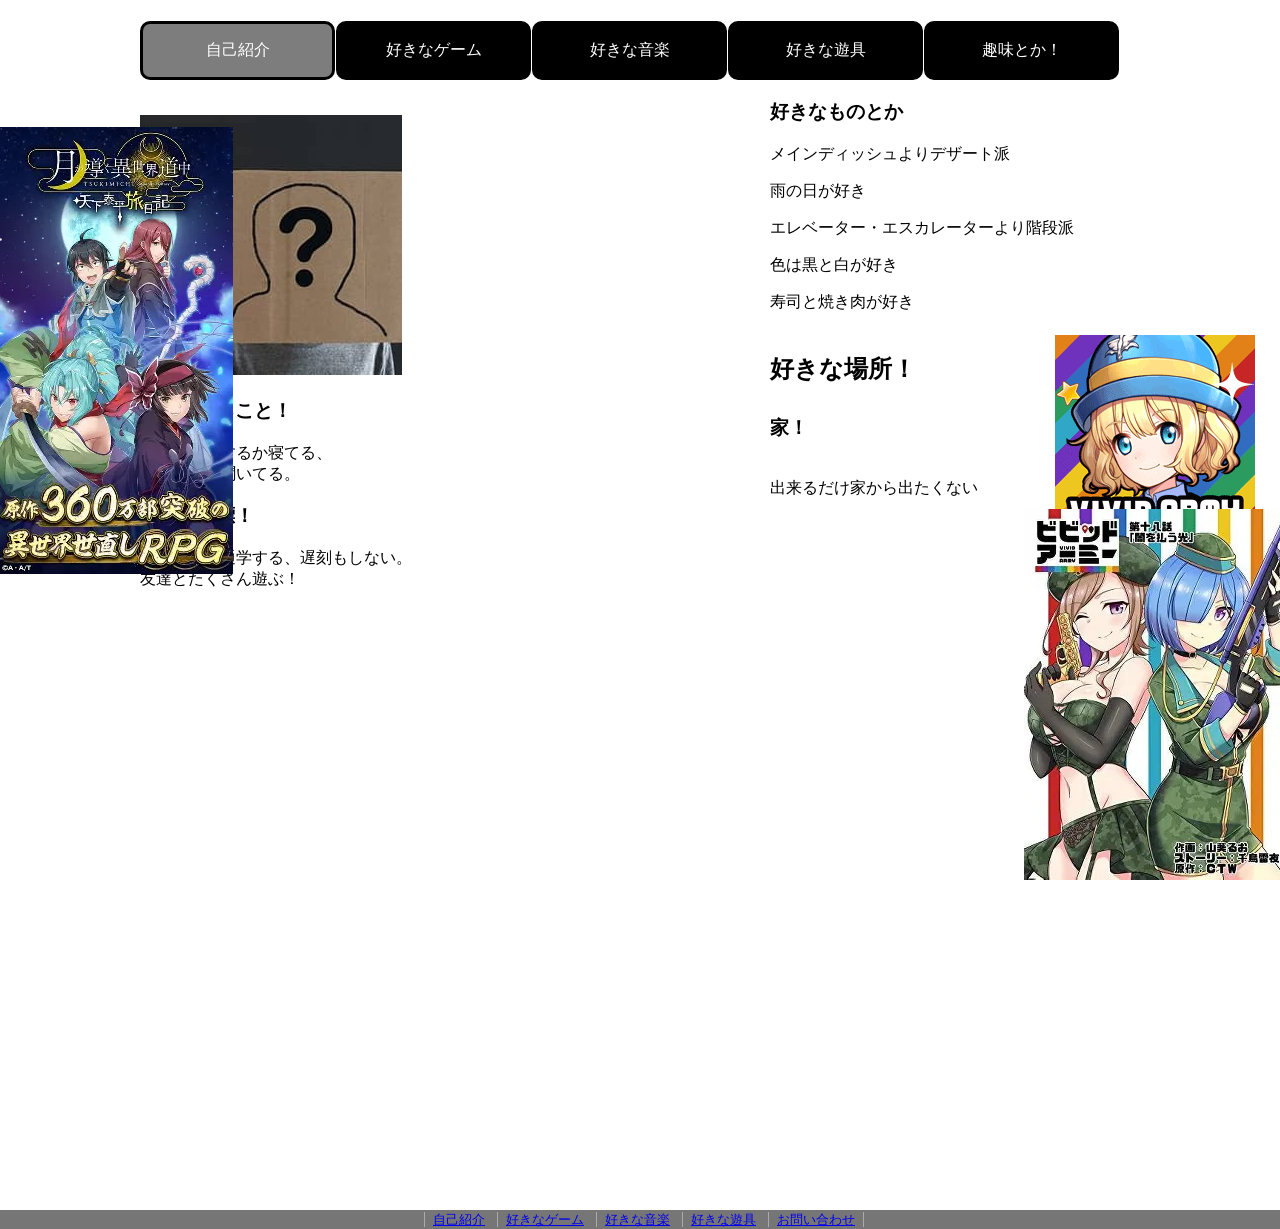
<file: index.html>
<!DOCTYPE html>
<html lang="ja">
    <head>
        <meta charset="UTF-8">
        <title>👈これ昔公園にあったよね.com</title>
        <link rel="stylesheet" href="css/style.css">                              <!--サイト名-->
    </head>
    <body>
        <header>
            <h1><a href="jiko.html"></a></h1>
             <nav id="global_navi">
                <ul>
                    <li class="current"><a href="jiko.html">自己紹介</a></li> 
                    <li><a href="game.html">好きなゲーム</a></li>
                    <li><a href="music.html">好きな音楽</a></li>
                    <li><a href="yuugu.html">好きな遊具</a></li>
                    <li><a href="contact.html">趣味とか！</a></li>                  <!--目次-->
                </ul>
            </nav>
        </header>



<div class="left">
  <div class="ad1"><img src="課題.img/kou2s.webp"></div>
</div>

<div class="right">
    <div class="ad2"><img src="課題.img/icon.gif"></div>
    <div class="ad3">close ✕</div>
    <div class="ad4"><img src="課題.img/kou3.webp"></div>
</div>



        <div id="wrapper">
            <div id="main">
                <section id="me">
                    <figure>
                        <img src="課題.img/OIP.jpg">
                        <h3><figcaption id="m"></figcaption></h3>
                        <h3>休日にすること！</h3>
                        <p>一生ゲームするか寝てる、<br>ずっと音楽聞いてる。</p>
                        <h3>最近の目標！</h3>
                        <p>休まず毎日通学する、遅刻もしない。<br>友達とたくさん遊ぶ！</p>
                    </figure>
                    <h3>好きなものとか</h3>
                        <p>メインディッシュよりデザート派</p>
                        <p>雨の日が好き</p>
                        <p>エレベーター・エスカレーターより階段派</p>
                        <p>色は黒と白が好き</p>
                        <p>寿司と焼き肉が好き</p>
                </section>
            </div>                                                                <!--自己紹介-->
            <div id="basyo">
                <h2>好きな場所！</h2>
                <h3>家！</h3><br><p>出来るだけ家から出たくない</p>
                <iframe src="https://www.google.com/maps/embed?pb=!1m18!1m12!1m3!1d3213.0888553991654!2d140.47163897652985!3d36.358626572376245!2m3!1f0!2f0!3f0!3m2!1i1024!2i768!4f13.1!3m3!1m2!1s0x6022251db7b7c273%3A0xcf1d71992a7724b9!2z44CSMzEwLTA4MzYg6Iyo5Z-O55yM5rC05oi45biC5YWD5ZCJ55Sw55S677yT77yV77yR4oiS77yS!5e0!3m2!1sja!2sjp!4v1779256975981!5m2!1sja!2sjp" width="900" height="600" style="border:0;" allowfullscreen="" loading="lazy" referrerpolicy="no-referrer-when-downgrade"></iframe>
            </div>


        </div>



        <footer>
            <div id="footer_nav">
                <ul>
                    <li><a href="jiko.html">自己紹介</a></li> 
                    <li><a href="game.html">好きなゲーム</a></li>
                    <li><a href="music.html">好きな音楽</a></li>
                    <li><a href="yuugu.html">好きな遊具</a></li>
                    <li><a href="contact.html">お問い合わせ</a></li>
                </ul>
            </div>
        </footer>

    </body>
</html>
</file>
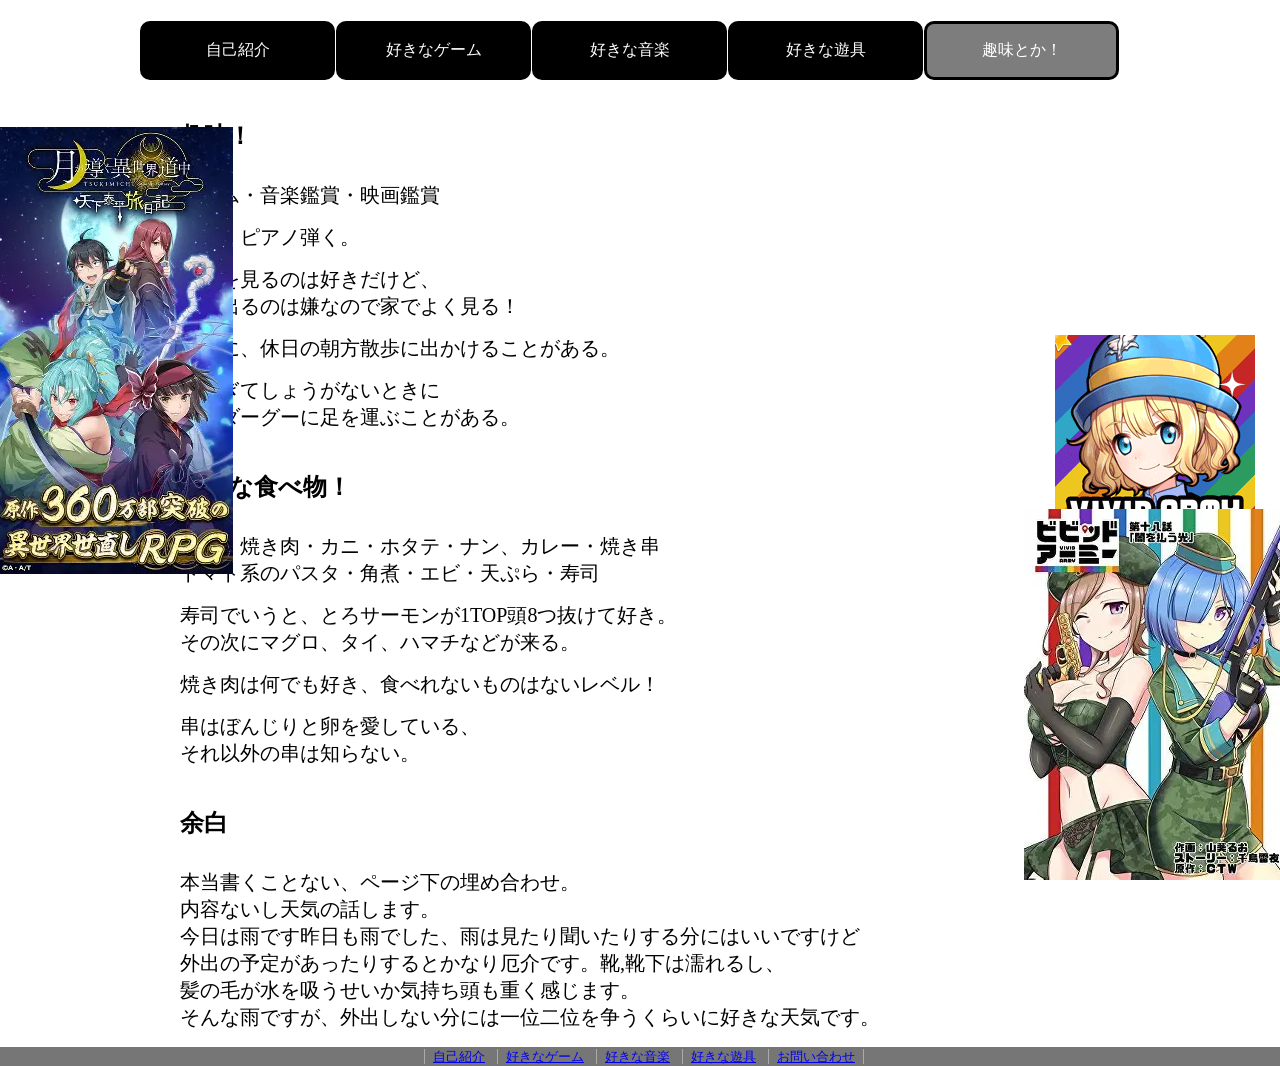
<file: contact.html>
<!DOCTYPE html>
<html lang="ja">
    <head>
        <meta charset="UTF-8">
        <title>👈これ昔公園にあったよね.com</title>
        <link rel="stylesheet" href="css/style.css">                              <!--サイト名-->
    </head>
    <body>
        <header>
            <h1><a href="jiko.html"></a></h1>
             <nav id="global_navi">
                <ul>
                    <li><a href="jiko.html">自己紹介</a></li> 
                    <li><a href="game.html">好きなゲーム</a></li>
                    <li><a href="music.html">好きな音楽</a></li>
                    <li><a href="yuugu.html">好きな遊具</a></li>
                    <li class="current"><a href="contact.html">趣味とか！</a></li>                  <!--目次-->
                </ul>
            </nav>
        </header>



<div class="left">
  <div class="ad1"><img src="課題.img/kou2s.webp"></div>
</div>

<div class="right">
    <div class="ad2"><img src="課題.img/icon.gif"></div>
    <div class="ad3">close ✕</div>
    <div class="ad4"><img src="課題.img/kou3.webp"></div>
</div>



        <div id="wrapper">
            <div id="main">
                <section class="kakaka">
                   <ul>
                    <h2>趣味！</h2>
                    <li>ゲーム・音楽鑑賞・映画鑑賞</li>
                    <li>時々、ピアノ弾く。</li>
                    <li>映画を見るのは好きだけど、<br>外に出るのは嫌なので家でよく見る！</li>
                    <li>たまに、休日の朝方散歩に出かけることがある。</li>
                    <li>暇すぎてしょうがないときに<br>ワンダーグーに足を運ぶことがある。</li>
                    <h2>好きな食べ物！</h2>
                    <li>寿司・焼き肉・カニ・ホタテ・ナン、カレー・焼き串<br>トマト系のパスタ・角煮・エビ・天ぷら・寿司</li>
                    <li>寿司でいうと、とろサーモンが1TOP頭8つ抜けて好き。<br>その次にマグロ、タイ、ハマチなどが来る。</li>
                    <li>焼き肉は何でも好き、食べれないものはないレベル！</li>
                    <li>串はぼんじりと卵を愛している、<br>それ以外の串は知らない。</li>
                    <h2>余白</h2>
                    <li>本当書くことない、ページ下の埋め合わせ。<br>内容ないし天気の話します。<br>今日は雨です昨日も雨でした、雨は見たり聞いたりする分にはいいですけど<br>外出の予定があったりするとかなり厄介です。靴,靴下は濡れるし、<br>髪の毛が水を吸うせいか気持ち頭も重く感じます。<br>そんな雨ですが、外出しない分には一位二位を争うくらいに好きな天気です。</li>
                   </ul>
                </section>
            </div>                                                                <!---->
        </div>



        <footer>
            <div id="footer_nav">
                <ul>
                    <li><a href="jiko.html">自己紹介</a></li> 
                    <li><a href="game.html">好きなゲーム</a></li>
                    <li><a href="music.html">好きな音楽</a></li>
                    <li><a href="yuugu.html">好きな遊具</a></li>
                    <li><a href="contact.html">お問い合わせ</a></li>
                </ul>
            </div>
        </footer>

    </body>
</html>
</file>
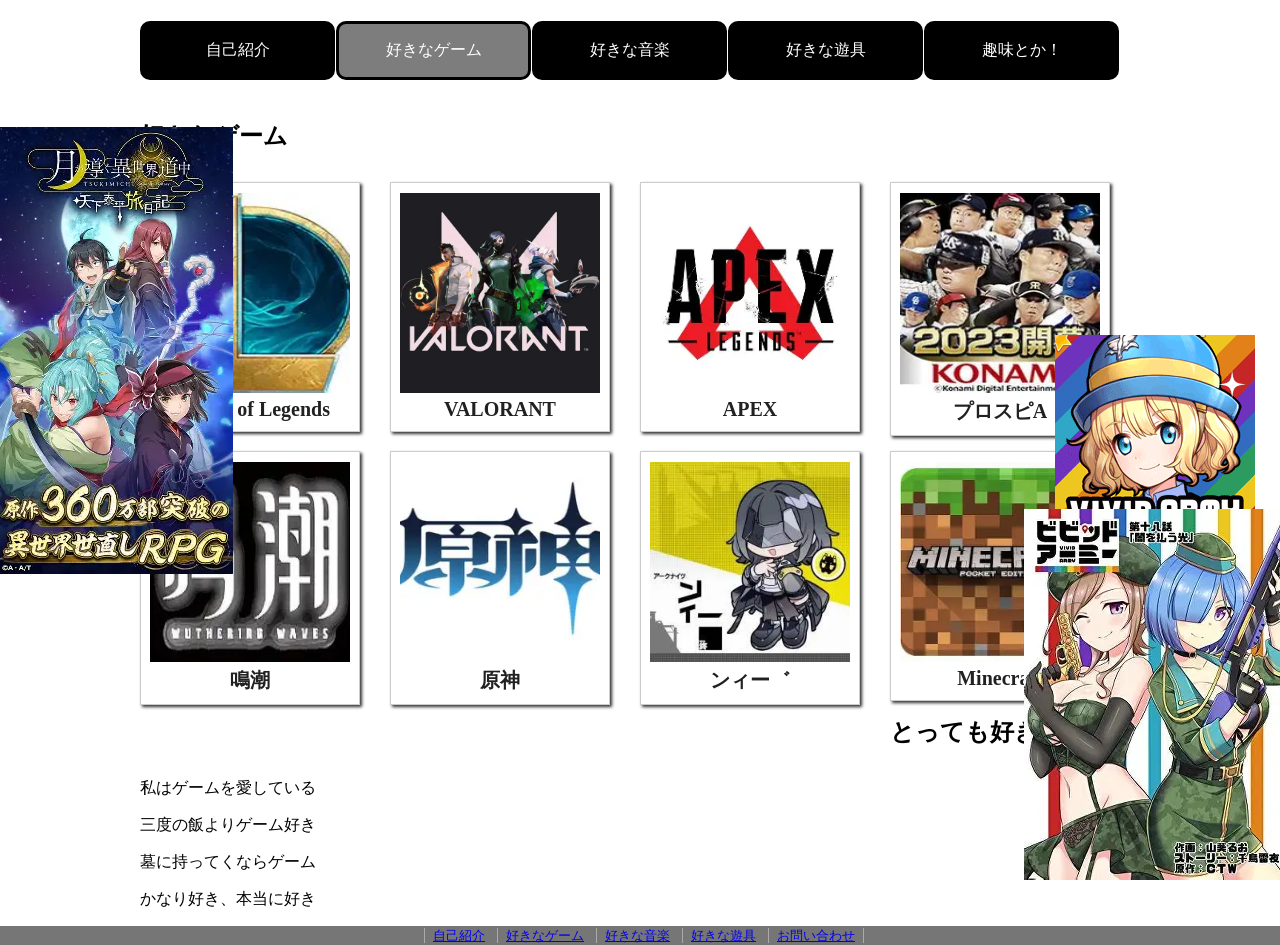
<file: game.html>
<!DOCTYPE html>
<html lang="ja">
    <head>
        <meta charset="UTF-8">
        <title>👈これ昔公園にあったよね.com</title>
        <link rel="stylesheet" href="css/style.css">                              <!--サイト名-->
    </head>
    <body>
        <header>
            <h1><a href="jiko.html"></a></h1>
             <nav id="global_navi">
                <ul>
                    <li><a href="jiko.html">自己紹介</a></li> 
                    <li class="current"><a href="game.html">好きなゲーム</a></li>
                    <li><a href="music.html">好きな音楽</a></li>
                    <li><a href="yuugu.html">好きな遊具</a></li>
                    <li><a href="contact.html">趣味とか！</a></li>                  <!--目次-->
                </ul>
            </nav>
        </header>



<div class="left">
  <div class="ad1"><img src="課題.img/kou2s.webp"></div>
</div>

<div class="right">
    <div class="ad2"><img src="課題.img/icon.gif"></div>
    <div class="ad3">close ✕</div>
    <div class="ad4"><img src="課題.img/kou3.webp"></div>
</div>



        <div id="game">
            <div id="wrapper">
                <div id="main">
                    <section id="gallery">
                        <h2>好きなゲーム</h2>
                        <ul>
                                <li><img src="課題.img/lol.webp"><br>League of Legends</li>
                                <li><img src="課題.img/valo.jpg"><br>VALORANT</li>
                                <li><img src="課題.img/apex.webp"><br>APEX</li>
                                <li><img src="課題.img/purosupi.webp"><br>プロスピA</li>
                                <li><img src="課題.img/meityou.webp"><br>鳴潮</li>
                                <li><img src="課題.img/gensin.webp"><br>原神</li>
                                <li><img src="課題.img/nxi-.webp"><br>ンィー゛</li>
                                <li><img src="課題.img/minecraft.webp"><br>Minecraft</li>
                            </ul>
                        </section>
                </div>
                <div id="cha">
                    <h2>とっても好き</h2>
                    <p>私はゲームを愛している</p>
                    <P>三度の飯よりゲーム好き</P>
                    <p>墓に持ってくならゲーム</p>
                    <p>かなり好き、本当に好き</p>
                </div>
        </div>
        </div>



        <footer>
            <div id="footer_nav">
                <ul>
                    <li><a href="jiko.html">自己紹介</a></li> 
                    <li><a href="game.html">好きなゲーム</a></li>
                    <li><a href="music.html">好きな音楽</a></li>
                    <li><a href="yuugu.html">好きな遊具</a></li>
                    <li><a href="contact.html">お問い合わせ</a></li>
                </ul>
            </div>
        </footer>

    </body>
</html>
</file>
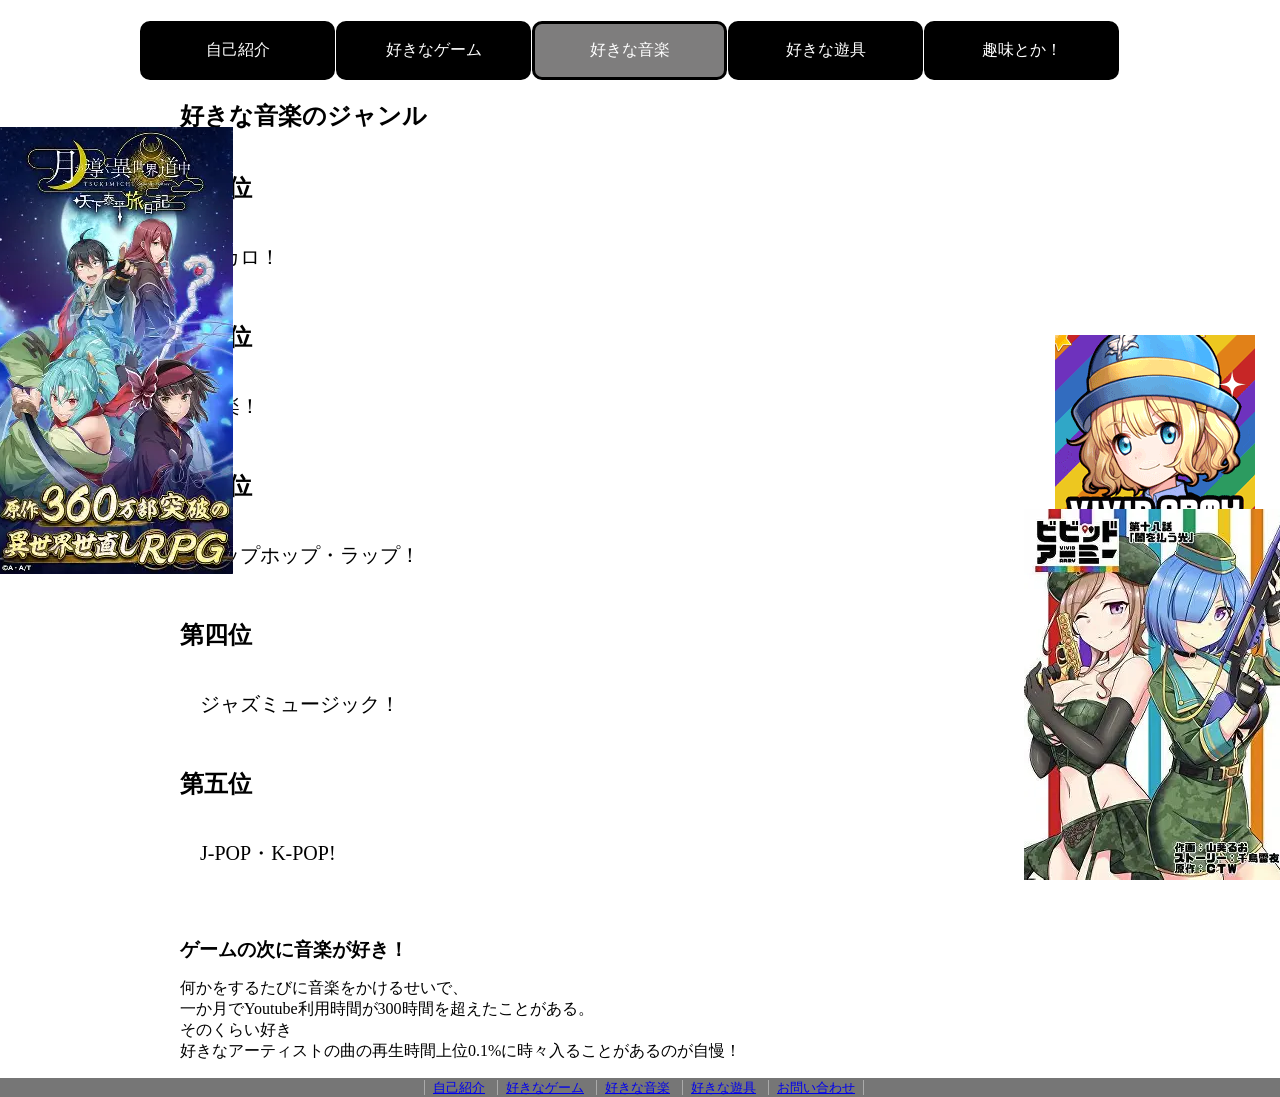
<file: music.html>
<!DOCTYPE html>
<html lang="ja">
    <head>
        <meta charset="UTF-8">
        <title>👈これ昔公園にあったよね.com</title>
        <link rel="stylesheet" href="css/style.css">                              <!--サイト名-->
    </head>
    <body>
        <header>
            <h1><a href="jiko.html"></a></h1>
             <nav id="global_navi">
                <ul>
                    <li><a href="jiko.html">自己紹介</a></li> 
                    <li><a href="game.html">好きなゲーム</a></li>
                    <li class="current"><a href="music.html">好きな音楽</a></li>
                    <li><a href="yuugu.html">好きな遊具</a></li>
                    <li><a href="contact.html">趣味とか！</a></li>                  <!--目次-->
                </ul>
            </nav>
        </header>



<div class="left">
  <div class="ad1"><img src="課題.img/kou2s.webp"></div>
</div>

<div class="right">
    <div class="ad2"><img src="課題.img/icon.gif"></div>
    <div class="ad3">close ✕</div>
    <div class="ad4"><img src="課題.img/kou3.webp"></div>
</div>



        <div id="wrapper">
            <div id="main">
                <section id="music">
                    <ul>
                        <h1>好きな音楽のジャンル</h1>
                        <h2>第一位</h2>
                        <li>ボカロ！</li>
                        <h2>第二位</h2>
                        <li>洋楽！</li>
                        <h2>第三位</h2>
                        <li>ホップホップ・ラップ！</li>
                        <h2>第四位</h2>
                        <li>ジャズミュージック！</li>
                        <h2>第五位</h2>
                        <li>J-POP・K-POP!</li>
                        <h3>ゲームの次に音楽が好き！</h3>
                        <p>何かをするたびに音楽をかけるせいで、<br>一か月でYoutube利用時間が300時間を超えたことがある。<br>そのくらい好き</p>
                        <p>好きなアーティストの曲の再生時間上位0.1%に時々入ることがあるのが自慢！</p>
                    </ul>
                </section>
            </div>                                                                <!---->

        </div>



        <footer>
            <div id="footer_nav">
                <ul>
                    <li><a href="jiko.html">自己紹介</a></li> 
                    <li><a href="game.html">好きなゲーム</a></li>
                    <li><a href="music.html">好きな音楽</a></li>
                    <li><a href="yuugu.html">好きな遊具</a></li>
                    <li><a href="contact.html">お問い合わせ</a></li>
                </ul>
            </div>
        </footer>

    </body>
</html>
</file>
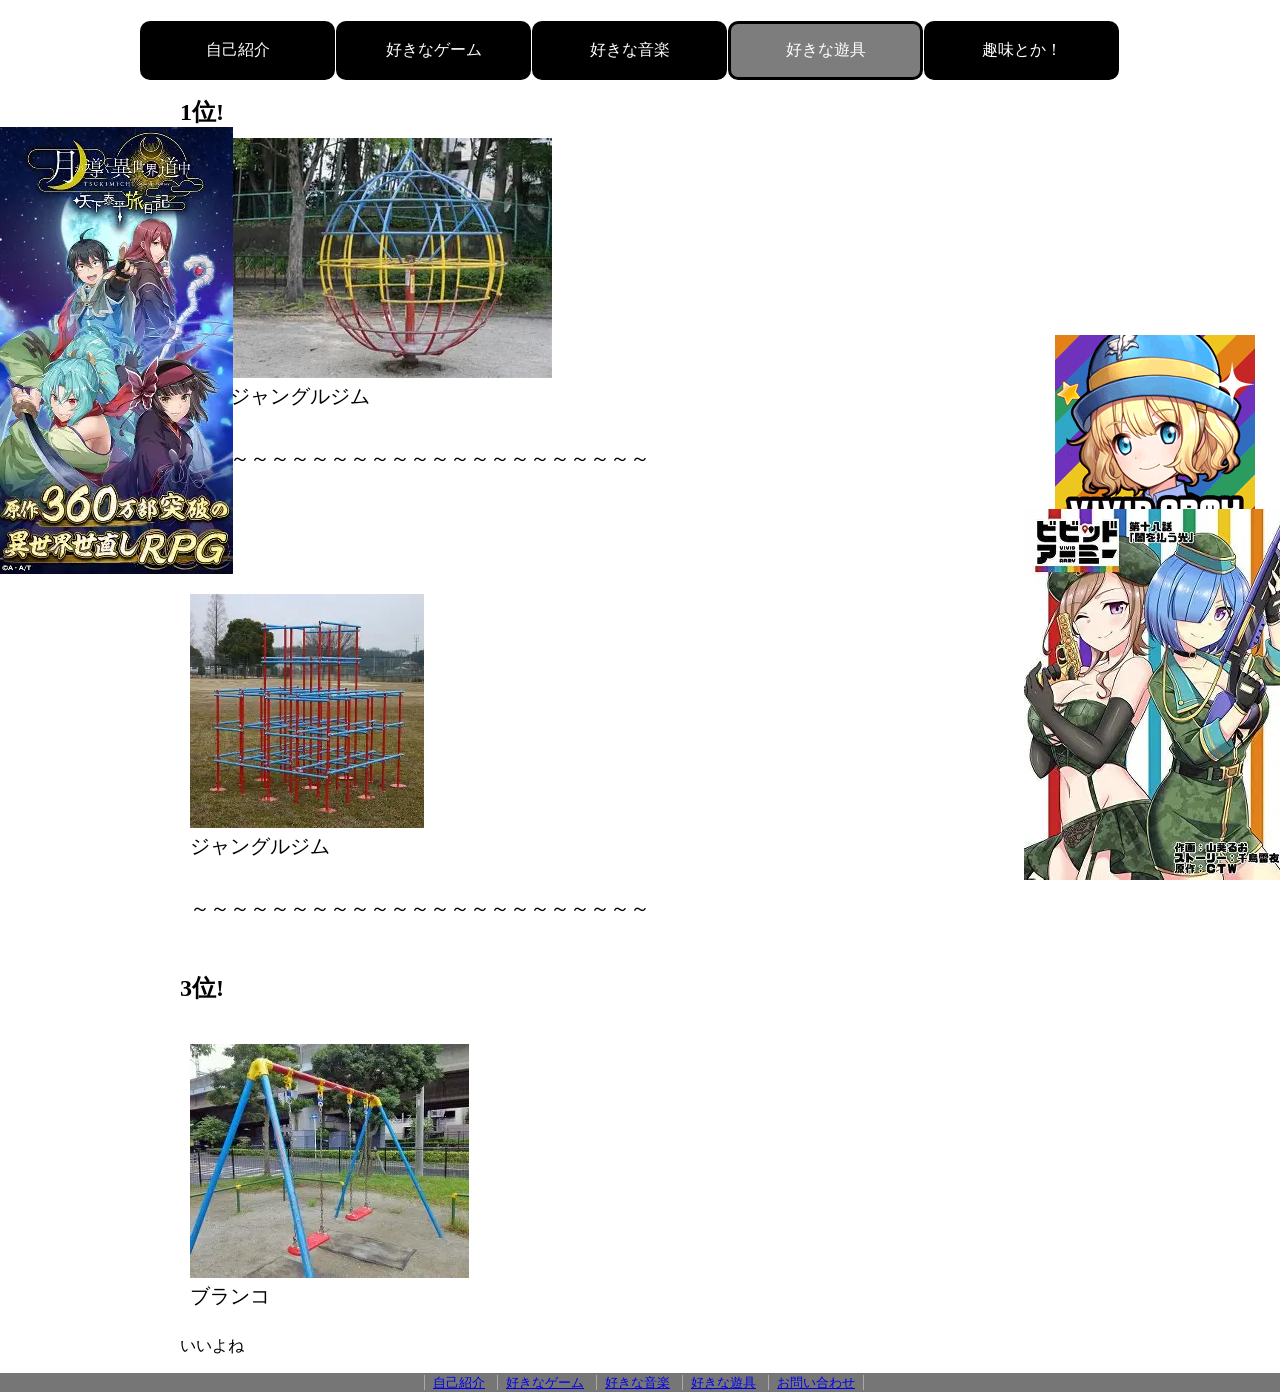
<file: yuugu.html>
<!DOCTYPE html>
<html lang="ja">
    <head>
        <meta charset="UTF-8">
        <title>👈これ昔公園にあったよね.com</title>
        <link rel="stylesheet" href="css/style.css">                              <!--サイト名-->
    </head>
    <body>
        <header>
            <h1><a href="jiko.html"></a></h1>
             <nav id="global_navi">
                <ul>
                    <li><a href="jiko.html">自己紹介</a></li> 
                    <li><a href="game.html">好きなゲーム</a></li>
                    <li><a href="music.html">好きな音楽</a></li>
                    <li class="current"><a href="yuugu.html">好きな遊具</a></li>
                    <li><a href="contact.html">趣味とか！</a></li>                  <!--目次-->
                </ul>
            </nav>
        </header>



<div class="left">
  <div class="ad1"><img src="課題.img/kou2s.webp"></div>
</div>

<div class="right">
    <div class="ad2"><img src="課題.img/icon.gif"></div>
    <div class="ad3">close ✕</div>
    <div class="ad4"><img src="課題.img/kou3.webp"></div>
</div>



        <div id="wrapper">
            <div id="main">
                <section id="yuugu">
                    <ul>
                        <h1>1位!</h1>
                        <li><img src="課題.img/OIP.webp"><br>回転ジャングルジム</li>
                        <li>～～～～～～～～～～～～～～～～～～～～～～～</li>
                        <h2>2位!</h2>
                        <li><img src="課題.img/jyan.webp"><br>ジャングルジム</li>
                        <li>～～～～～～～～～～～～～～～～～～～～～～～</li>
                        <h2>3位!</h2>
                        <li><img src="課題.img/bura.webp"><br>ブランコ</li>
                        <p>いいよね</p>
                    </ul>
                </section>
            </div>                                                                <!--コォーーーー-->

        </div>



        <footer>
            <div id="footer_nav">
                <ul>
                    <li><a href="jiko.html">自己紹介</a></li> 
                    <li><a href="game.html">好きなゲーム</a></li>
                    <li><a href="music.html">好きな音楽</a></li>
                    <li><a href="yuugu.html">好きな遊具</a></li>
                    <li><a href="contact.html">お問い合わせ</a></li>
                </ul>
            </div>
        </footer>

    </body>
</html>
</file>
<file: css/style.css>
@charset "utf-8";

body {
    margin: 0 auto;
    padding: 0;
}



#wrapper {
    width: 1000px;
    margin: 0 auto;
}

#main {
    width: 1000px;
}



#wrapper main {
    width: 1000px;
    
}

#wrapper main ul li {
    font-size: 35px;
}



#global_navi {
    width: 1000px;
    clear: both;
    overflow: hidden;
    margin: 16px auto;
}
#global_navi ul {
    list-style: none;
    margin: 0;
    padding: 0;
}
#global_navi ul li {
    width: 195px;
    float: left;
    margin-right: 1px;
    text-align: center;
}
#global_navi ul li a {
    display: block;
    padding: 16px;
    background-color: #000000;
    color: #fff;
    text-decoration: none;
    transition: background-color 0.2s linear;
    border: 3px solid #000000;
    border-radius: 10px;
}
#global_navi ul li.current a {
    background-color: #7e7d7d;
}
#global_navi ul li a:hover {
    background-color: #8f8f8f;
}



footer {
    background-color: #767676;
    text-align: center;
    padding-bottom: 0;
}
footer #fotter_nav {
    background-color: #efefef;
    padding: 10px 0;
    color: #efefef;
}
footer #footer_nav ul {
    list-style: none;
    margin: 0;
    padding: 0;
}
footer #footer_nav li {
    display: inline;
    border-left: solid 1px #aaa;
    margin-left: 8px;
    padding-left: 8px;
    font-size: smaller;
}
footer #footer_nav li:last-child {
    border-right: solid 1px #aaa;
    padding: 0 8px;
}
footer small {
    display: block;
    padding: 8px 0;
    color: #fff;
}



#gallery ul {
    list-style: none;
    margin: 0;
    padding: 0;
}
#gallery ul li {
    width: 218px;
    margin: 0 30px 30px 0;
    padding: 10px 0;
    border: solid 1px #ccc;
    float: left;
    text-align: center;
    color: #212121;
    font-weight: bold;
    box-shadow: 2px 2px 3px #333; 
}
#gallery ul li :nth-child(4n) {
    margin-right: 0;
}



header {
    width: 1000px;
    margin: 0 auto;
}



#music ul li {
    list-style: none;
}
#yuugu ul li {
    list-style: none;
    padding: 10px;
}
#game ul li {
    list-style: none;
}
#link ul li {
    list-style: none;
}
#yuugu h1,h2 {
    padding: 0;
    margin: 0;
}



#game img {
  width: 200px;
  height: 200px;
}



#me figure {
    float: left;
    margin: 16px 0 0 0;
}
#me figcaption {
    margin-right: 630px;
    font-size: 12px;
    color: #9C9689;
    text-align: center;
    list-style-type: disc;
    margin-bottom: 1px;
}






.left {
  display: flex;
  flex-direction: column;
  float: left;
}

.ad1 {
  width: 230px;
  height: 800px;
  color: white;
  margin: 0px;
  display: flex;
  align-items: center;
  justify-content: center;
}
.ad1 {
  position: fixed;
  top: -50px;
  left: 0;
}

.right {
    display: flex;
    flex-direction: column;
    float: right;
}


.ad3 {
  width: 250px;
  background-color: #a5a5a5;
  display: flex;
  align-items: center;
  justify-content: center;
  position: fixed;
  right: 0;
  top: 535px;
}

.ad4 {
  width: 250px;
  height: auto;
  color: white;
  margin: 0px;
  display: flex;
  align-items: center;
  justify-content: center;
  position: fixed;
  bottom: 20px;
  right: 0;
}

.ad2 {
  width: 250px;
  height: 250px;
  color: white;
  margin: 0px;
  display: flex;
  align-items: center;
  justify-content: center;
  position: fixed;
  top: 310px;
  right: 0px;
}

#basyo h2 {
    margin-top: 300px;
}
#basyo h3 {
    padding: auto;
}
#basyo p {
    margin-top: 0;
}



#music ul li {
    font-size: 24px;
    padding: 10px;
    margin: 10px;
}
#music h3 {
    margin-top: 60px;
    margin-bottom: 15px;
}
#music ul p {
    margin: 0;
    padding: 0;
}



#wrapper h2 {
    margin-bottom: 30px;
    margin-top: 40px;
}
#wrapper ul li {
    list-style: none;
    margin-bottom: 15px;
    font-size: 20px;
}
#wrapper {
    margin-left: auto;
    padding-left: auto;
}
</file>
